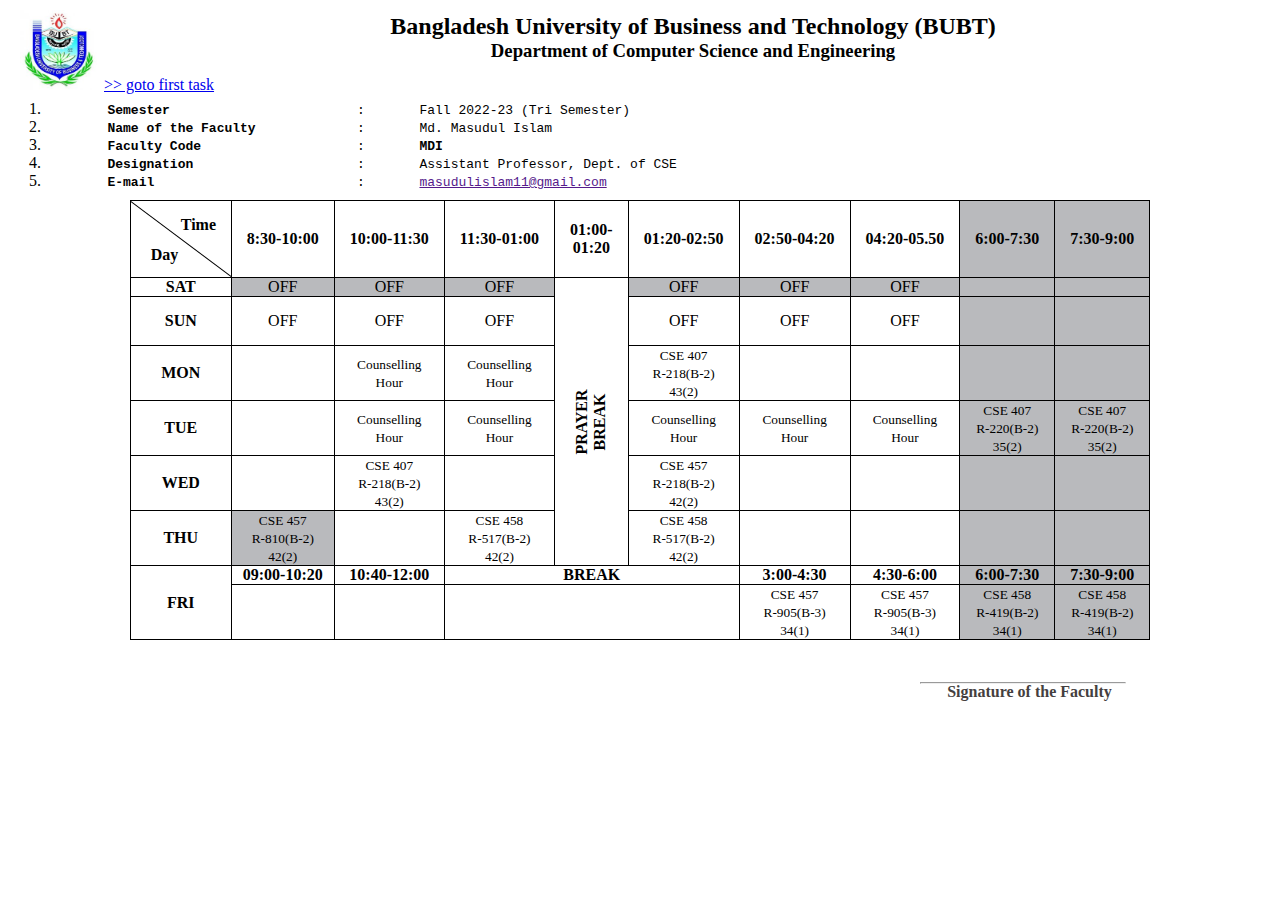
<file: index.html>
<!DOCTYPE html>
<html lang="en">
	<head>
		<meta charset="UTF-8">
		<meta name="viewport" content="width=device-width, initial-scale=1.0">
		<title>Routine</title>
		<link rel="stylesheet" href="style.css">
	</head>
	<body>
		<div class="header">
			<div class="image">
				<img src="BUBT_logo.jpg" width="80" height="80" alt="logo here">
				<a href="basic.html"> >> goto first task</a>
			</div>
			<div class="header-title">
				<center><h2>Bangladesh University of Business and Technology (BUBT)</h2></center>
				<center><h3>Department of Computer Science and Engineering</h3></center>
			</div>
			
		</div>
		<!-- end main header -->
		<div class="faculty">
			<ol type="1">
				<li> <pre>	<strong>Semester</strong> 			:	Fall 2022-23 (Tri Semester)</pre> </li>
				<li><pre>	<strong>Name of the Faculty</strong> 		:	Md. Masudul Islam</pre></li>
				<li><pre>	<strong>Faculty Code</strong> 			:	<strong>MDI</strong></pre></li>
				<li><pre>	<strong>Designation</strong> 			:	Assistant Professor, Dept. of CSE</pre></li>
				<li><pre>	<strong>E-mail</strong> 				:	<a href="">masudulislam11@gmail.com</a></pre></li>
			</ol>
		</div>
		<table>
			<tr>
				<th class="bold dayTime"><span class="Time">Time</span> <span class="Day">Day</span></th>
				<th>8:30-10:00</th>
				<th>10:00-11:30</th>
				<th>11:30-01:00</th>
				<th>01:00- <br>01:20</th>
				<th>01:20-02:50</th>
				<th>02:50-04:20</th>
				<th>04:20-05.50</th>
				<th class="bg-gray">6:00-7:30</th>
				<th class="bg-gray">7:30-9:00</th>
			</tr>
			<tr>
				<td class="bold">SAT</td>
				<td class="bg-gray">OFF</td>
				<td class="bg-gray">OFF</td>
				<td class="bg-gray">OFF</td>
				<td class="text-rotate"  rowspan="6">PRAYER<br>BREAK</td>
				<td class="bg-gray">OFF</td>
				<td class="bg-gray">OFF</td>
				<td class="bg-gray">OFF</td>
				<td class="bg-gray"> </td>
				<td class="bg-gray"> </td>
			</tr>
			<tr>
				<td class="bold">SUN</td>
				<td class="p-10">OFF</td>
				<td>OFF</td>
				<td>OFF</td>
				<td>OFF</td>
				<td>OFF</td>
				<td>OFF</td>
				<td class="bg-gray" class="bg-gray"> </td>
				<td class="bg-gray" class="bg-gray"> </td>
				
			</tr>
			<tr>
				<td class="bold">MON</td>
				<td> </td>
				<td><small>Counselling <br> Hour</small></td>
				<td><small>Counselling <br>Hour</small></td>
				<td><small>CSE 407 <br> R-218(B-2) <br>43(2)</small></td>
				<td></td>
				<td></td>
				<td class="bg-gray"></td>
				<td class="bg-gray"></td>
				
			</tr>
			<tr>
				<td class="bold">TUE</td>
				<td></td>
				<td><small>Counselling <br> Hour</small></td>
				<td><small>Counselling <br> Hour</small></td>
				<td><small>Counselling <br> Hour</small></td>
				<td><small>Counselling <br> Hour</small></td>
				<td><small>Counselling <br> Hour</small></td>
				<td class="bg-gray"><small>CSE 407 <br> R-220(B-2) <br>35(2)</small></td>
				<td class="bg-gray"><small>CSE 407 <br> R-220(B-2) <br>35(2)</small></td>
			</tr>
			<tr>
				<td class="bold">WED</td>
				<td> </td>
				<td><small>CSE 407 <br> R-218(B-2) <br>43(2)</small></td>
				<td> </td>
				<td><small>CSE 457 <br> R-218(B-2) <br>42(2)</small></td>
				<td> </td>
				<td> </td>
				<td class="bg-gray"> </td>
				<td class="bg-gray"> </td>
			</tr>
			<tr>
				<td class="bold">THU</td>
				<td class="bg-gray"><small>CSE 457 <br> R-810(B-2) <br>42(2)</small></td>
				<td> </td>
				<td><small>CSE 458 <br> R-517(B-2) <br>42(2)</small></td>
				<td><small>CSE 458 <br> R-517(B-2) <br>42(2)</small></td>
				
				<td> </td>
				<td> </td>
				<td class="bg-gray"> </td>
				<td class="bg-gray"> </td>
			</tr>
			<tr>
				<td class="bold" rowspan="2">FRI</td>
				<td class="text-bold">09:00-10:20</td>
				<td class="text-bold">10:40-12:00</td>
				<td class="text-bold" colspan="3">BREAK</td>
				<td class="text-bold">3:00-4:30</td>
				<td class="text-bold">4:30-6:00</td>
				<td class="bg-gray text-bold">6:00-7:30</td>
				<td class="bg-gray text-bold">7:30-9:00</td>
			</tr>
			<tr>
				<td></td>
				<td> </td>
				<td colspan="3"> </td>
				<td><small>CSE 457 <br> R-905(B-3) <br>34(1)</small></td>
				<td><small>CSE 457 <br> R-905(B-3) <br>34(1)</small></td>
				<td class="bg-gray"><small>CSE 458 <br> R-419(B-2) <br>34(1)</small></td>
				<td class="bg-gray"><small>CSE 458 <br> R-419(B-2) <br>34(1)</small></td>
			</tr>
		</table>
		<br> <br>
		<div class="signature">
			<hr>
			<h4>Signature of the Faculty</h4>
		</div>
		<br> <br>
	</body>
</html>
</file>
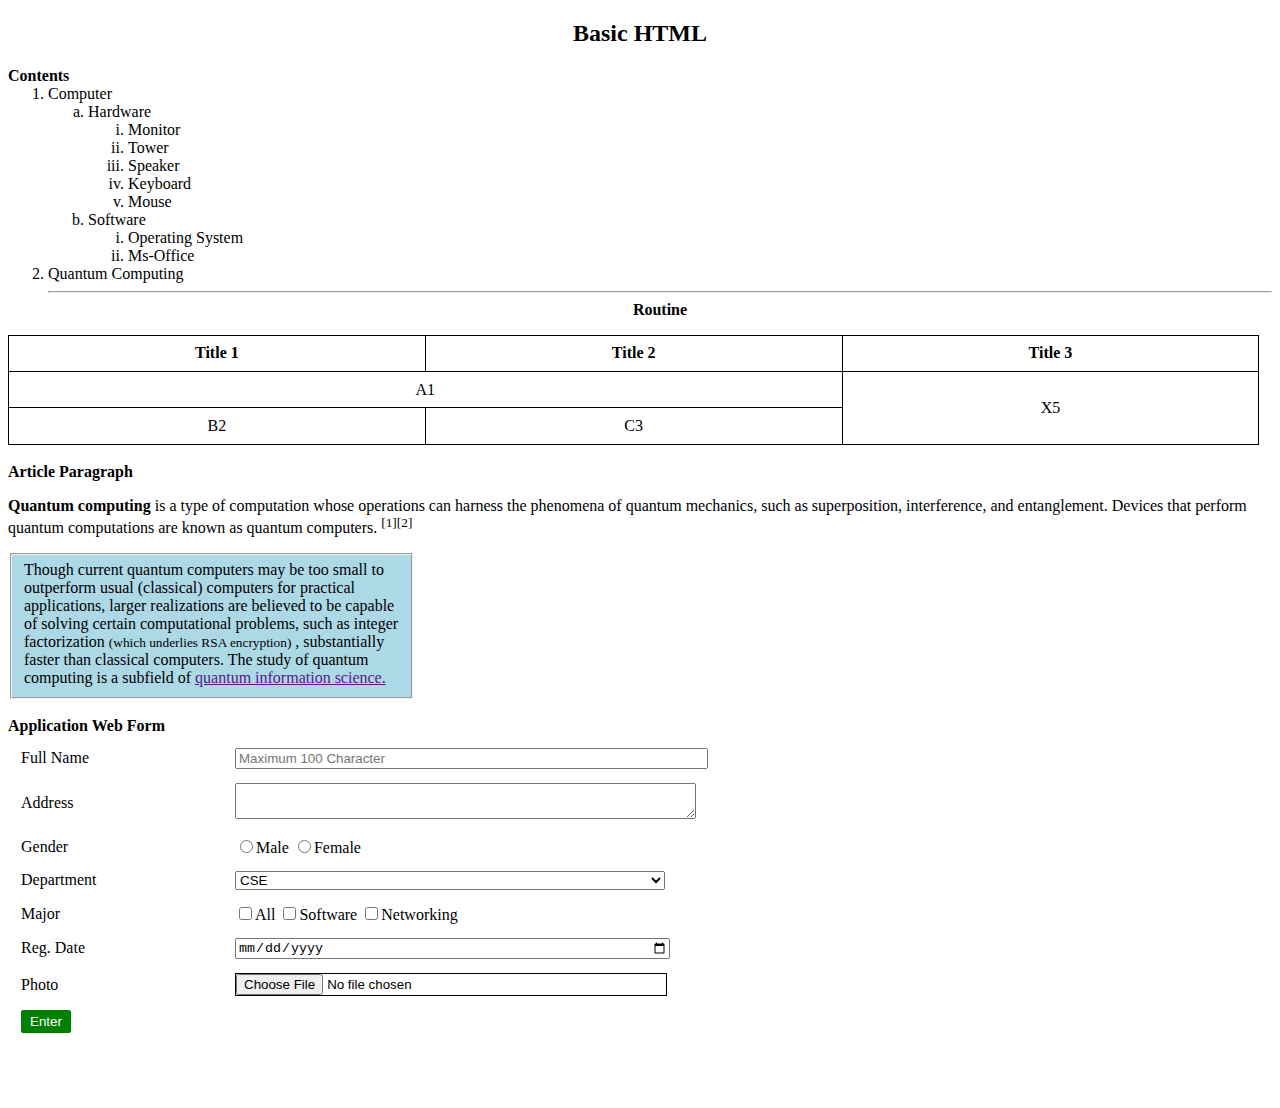
<file: basic.html>
<!DOCTYPE html>
<html lang="en">
	<head>
		<meta charset="UTF-8">
		<meta name="viewport" content="width=device-width, initial-scale=1.0">
		<title>Basic HTML</title>
	</head>
	<body>
		<center><h2>Basic HTML</h2></center>
		<dl>
			<strong>Contents</strong>
			<dt>
			<ol type="1">
				<li>
					Computer
					<ol type="a">
						<li>
							Hardware
							<ol type="i">
								<li>Monitor</li>
								<li>Tower</li>
								<li>Speaker</li>
								<li>Keyboard</li>
								<li>Mouse</li>
							</ol>
						</li>
						<li>
							Software
							<ol type="i">
								<li>Operating System</li>
								<li>Ms-Office</li>
							</ol>
						</li>
					</ol>
				</li>
				<li>Quantum Computing</li>
				<hr>
				<center> <b>Routine</b> </center>
			</ol>
			</dt>
		</dl>
		<table style="width:99% ; height: 110px; border: 1px solid black;border-collapse: collapse;text-align: center;">
			<tr>
				<th style=" border: 1px solid black;border-collapse: collapse;text-align: center;">Title 1</th>
				<th style=" border: 1px solid black;border-collapse: collapse;text-align: center;">Title 2</th>
				<th style=" border: 1px solid black;border-collapse: collapse;text-align: center;">Title 3</th>
			</tr>
			<tr>
				<td colspan="2" style=" border: 1px solid black;border-collapse: collapse;text-align: center;">A1</td>
				<td rowspan="2" style=" border: 1px solid black;border-collapse: collapse;text-align: center;">X5</td>
			</tr>
			<tr>
				<td style=" border: 1px solid black;border-collapse: collapse;text-align: center;">B2</td>
				<td style=" border: 1px solid black;border-collapse: collapse;text-align: center;">C3</td>
			</tr>
		</table>
		<br>
		<strong>Article Paragraph</strong>
		<p> <strong>Quantum computing</strong>
			is a type of computation whose operations can harness the phenomena of quantum
			mechanics, such as superposition, interference, and entanglement. Devices that perform quantum
			computations are known as quantum computers. <sup>[1][2]</sup>
		</p>
		<fieldset style="width: 375px; background-color: lightblue;">
			
			Though current quantum computers may be too small to
			outperform usual (classical) computers for practical applications,
			larger realizations are believed to be capable of solving certain
			computational problems, such as integer factorization <small>(which
			underlies RSA encryption)</small> , substantially faster than classical computers.
			The study of quantum computing is a subfield of <a href=""> quantum
			information science.</a>
		</fieldset>
		<br>
		<strong>Application Web Form</strong>
		<form>
		<table style="width:99% ;" cellspacing="12">
			<tr>
				<td style="width: 200px;">Full Name</td>
				<td colspan="">
					<input type="text" size="56" placeholder="Maximum 100 Character">
				</td> 
			</tr>
			<tr>
				<td style="width: 200px;">Address</td>
				<td colspan="">
					<textarea rows="2" cols="55"></textarea>
				</td> 
			</tr>
			<tr>
				<td style="width: 200px;">Gender</td>
				<td colspan="">
					<input type="radio" name="gender">Male
					<input type="radio" name="gender">Female
				</td> 
			</tr>
			<tr>
				<td style="width: 200px;">Department</td>
				<td colspan="">
					<select name="dep" style="width: 430px;">
						<option value="cse">CSE</option>
						<option value="eee">EEE</option>
						<option value="txt">TXT</option>
					</select>
				</td> 
			</tr>
			<tr>
				<td style="width: 200px;">Major</td>
				<td colspan="">
					<input type="checkbox" size="56">All
					<input type="checkbox" size="56">Software
					<input type="checkbox" size="56">Networking
				</td> 
			</tr>
			<tr>
				<td style="width: 200px;">Reg. Date</td>
				<td colspan="">
					<input type="date" size="56" style="width: 430px;">
				</td> 
			</tr>
			<tr>
				<td style="width: 200px;">Photo</td>
				<td colspan="">
					<input type="file" size="56" style="width: 430px; border: 1px solid black;">
				</td> 
			</tr>
			<tr>
				<td style="width: 200px;">
					<button type="submit" style="background-color:green;color:white; border-radius: 2px; border: solid green;">Enter</button>
				</td>
			</tr>
		</table>
		</form>
		<br>
		<br>
		<br>
	</body>

</html>
</file>
<file: style.css>
*{
	margin: 0;
	padding: 0;
}


.header {
    padding-left: 20px;
    width: 100%;
    height: 100px;
  }
  .image{
  	float: left;
  	margin-top: 10px;
  }
  .header-title {
	padding-top: 1%;
	padding-right: 10%;
}
.faculty {
	width: 50%;
	height: 100px;
/*	background: teal;*/
	padding-left: 45px;
}
table,th,td{
	border: 1px solid;
	border-collapse: collapse;
}

table{
	margin: 0px auto;
}
th{
	padding: 20px 15px;
}
th,td{
	text-align: center;
}
.bold{
	font-weight: bold;
}

.dayTime {
	position: relative;
	width: 70px;
}

.dayTime::after {
	content: "";
	position: absolute;
	border-top: 1px solid black;
	width: 126px;
	transform: rotate(36.8deg);
	transform-origin: 0% 0%;
	top: 0;
	left: 0;
}


.Time {
	top: 15px;
	position: absolute;
	left: 50px;
}

.Day {
	top: 45px;
	position: absolute;
	left: 20px;
}
.p-10{
	padding: 15px 0 ;
}
.bg-gray{
	background-color: #B9BABD;
}
.text-bold{
	font-weight: bold;
}
.text-rotate {
	transform: rotate(-90deg);
	-webkit-transform: rotate(-90deg);
	-moz-transform: rotate(90deg);
	font-weight: bold;
}
.signature {
	position: relative;
	width: 100%;
	height: 30px;
}
.signature > h4, hr {
	color: #453F3F;
	width: 16%;
	position: absolute;
	right: 12%;
	top: 20%;
	line-height: 20px;
}
.signature > h4 {
	right: 10%;
}
</file>
